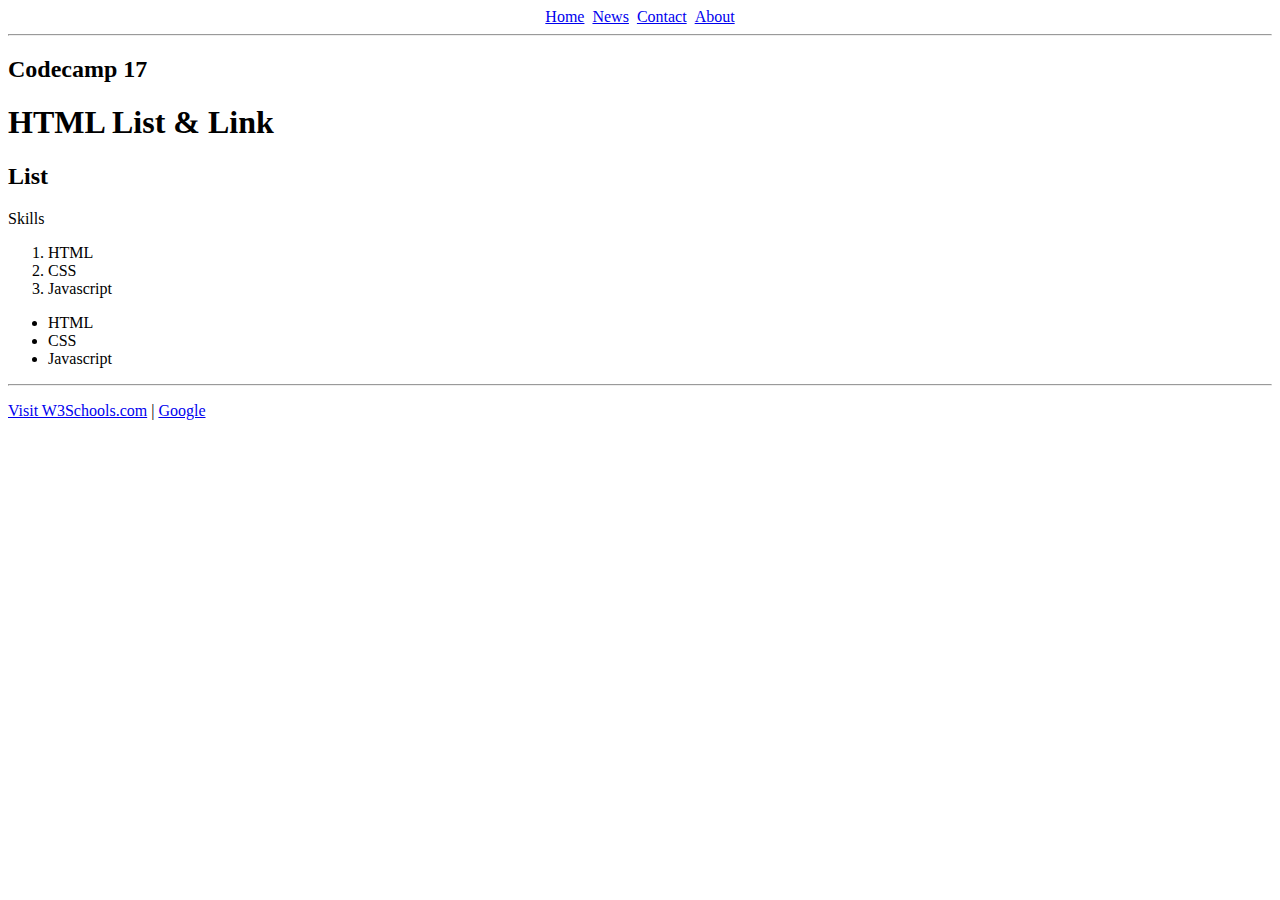
<file: index.html>
<!DOCTYPE html>
<html lang="en">

<head>
    <meta charset="UTF-8">
    <meta name="viewport" content="width=device-width, initial-scale=1.0">
    <link rel="stylesheet" href="./styles.css">
    <title>List and Link</title>
</head>

<body>
    <ul class="navbar">
        <li><a href="#">Home</a></li>
        <li><a href="./news.html">News</a></li>
        <li><a href="./contact.html">Contact</a></li>
        <li><a href="./about.html">About</a></li>
    </ul>
    <hr />
    <h2>Codecamp 17</h2>
    <h1>HTML List & Link</h1>
    <h2>List</h2>
    <p>Skills</p>
    <ol>
        <li>HTML</li>
        <li>CSS</li>
        <li>Javascript</li>
    </ol>
    <ul>
        <li>HTML</li>
        <li>CSS</li>
        <li>Javascript</li>
    </ul>
    <hr>
    <div>
        <p>
            <a href="https://www.w3schools.com">Visit W3Schools.com</a> |
            <a href="https://www.google.com" target="_blank">Google</a>
        </p>
    </div>

</body>

</html>
</file>
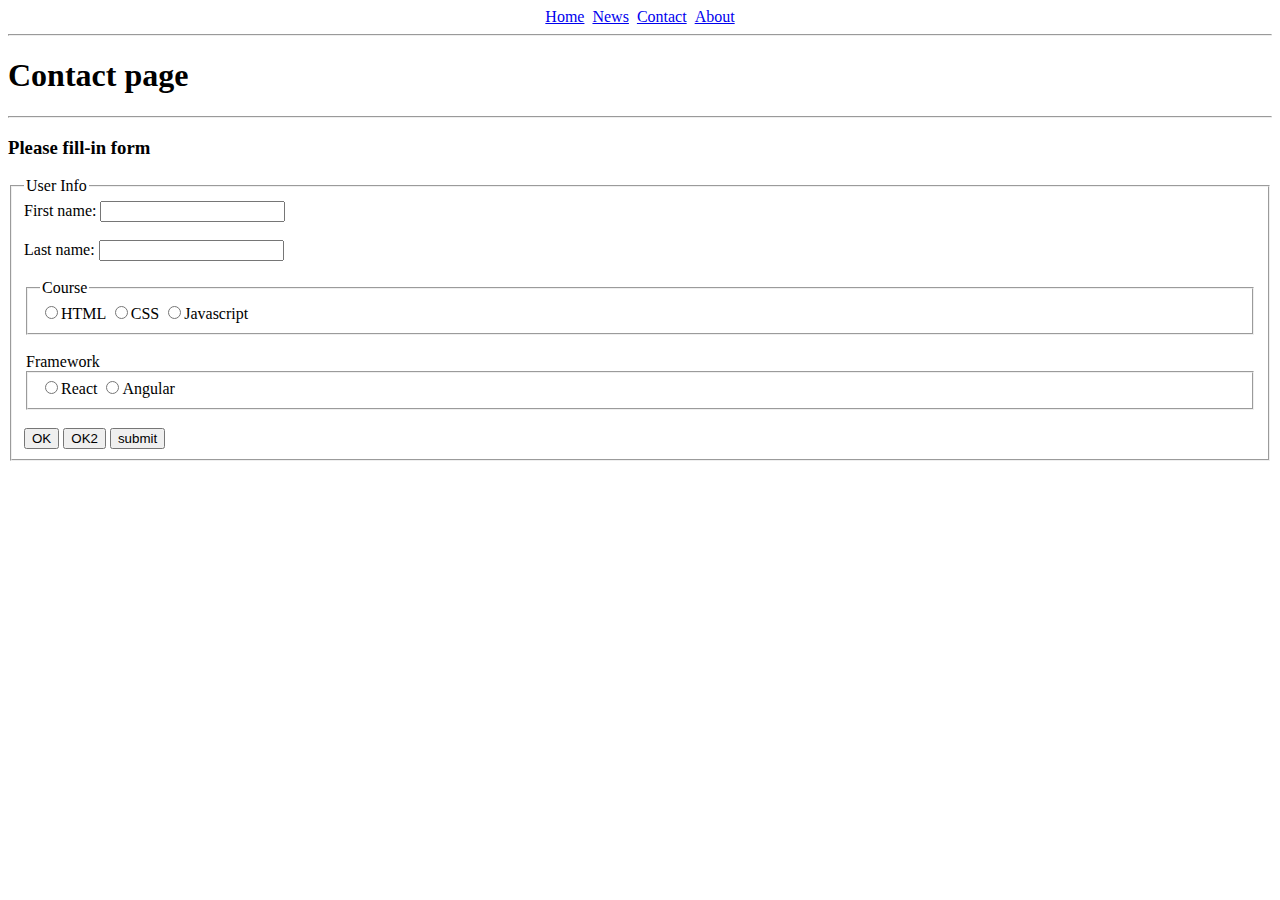
<file: contact.html>
<!DOCTYPE html>
<html lang="en">

<head>
	<meta charset="UTF-8">
	<meta name="viewport" content="width=device-width, initial-scale=1.0">
	<link rel="stylesheet" href="./styles.css">
	<title>Contact page</title>
</head>

<body>
	<ul class="navbar">
		<li><a href="./index.html">Home</a></li>
		<li><a href="./news.html">News</a></li>
		<li><a href="#">Contact</a></li>
		<li><a href="./about.html">About</a></li>
	</ul>
	<hr />
	<h1>Contact page</h1>
	<hr />
	<h3>Please fill-in form</h3>
	<form action="./index.html" method="GET">
		<fieldset>
			<legend>User Info</legend>
			<label> First name:
				<input type="text" name="fname" />
			</label><br><br>
			<label>Last name:
				<input type="text" name="lname" />
			</label><br><br>
			<fieldset>
				<legend>Course</legend>
				<label>
					<input type="radio" name="course" value="html">HTML
				</label>
				<label>
					<input type="radio" name="course" value="css">CSS
				</label>
				<label>
					<input type="radio" name="course" value="js">Javascript
				</label><br>
			</fieldset><br>
			<legend>Framework</legend>
			<fieldset>
				<label>
					<input type="radio" name="framework" value="react">React
				</label>
				<label>
					<input type="radio" name="framework" value="angular">Angular
				</label>
			</fieldset><br>

			<button>OK</button>
			<button type="button">OK2</button>
			<input type="submit" value="submit" />
		</fieldset>
	</form>
</body>

</html>
</file>
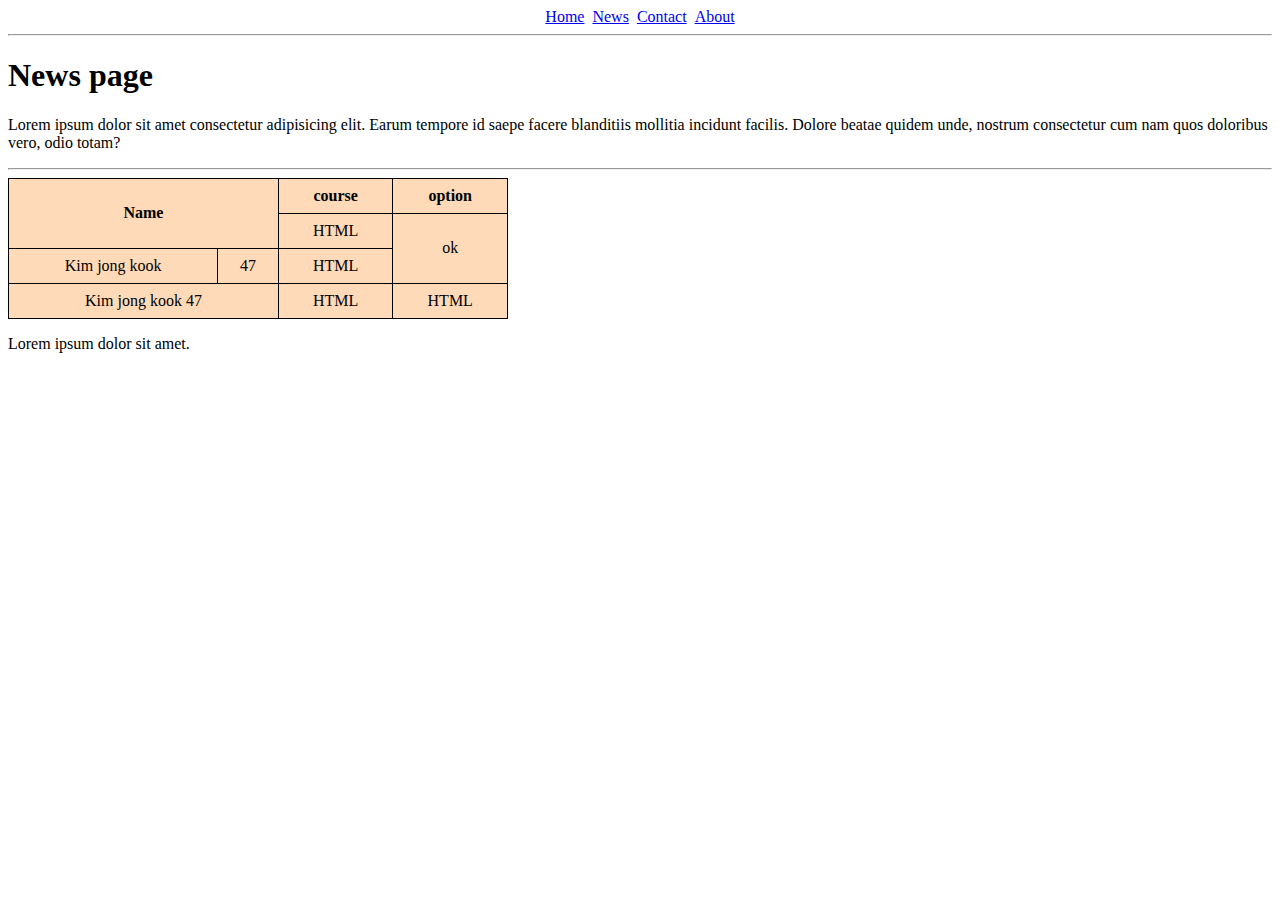
<file: news.html>
<!DOCTYPE html>
<html lang="en">

<head>
    <meta charset="UTF-8">
    <meta name="viewport" content="width=device-width, initial-scale=1.0">
    <link rel="stylesheet" href="./styles.css">
    <title>News page</title>
</head>

<body>
    <ul class="navbar">
        <li><a href="./index.html">Home</a></li>
        <li><a href="#">News</a></li>
        <li><a href="./contact.html">Contact</a></li>
        <li><a href="./about.html">About</a></li>
    </ul>
    <hr />
    <h1>News page</h1>
    <p>Lorem ipsum dolor sit amet consectetur adipisicing elit. Earum tempore id saepe facere blanditiis mollitia
        incidunt facilis. Dolore beatae quidem unde, nostrum consectetur cum nam quos doloribus vero, odio totam?</p>
    <hr />
    <table class="table-user">
        <tr>
            <th colspan="2" rowspan="2">Name</th>
            <th>course</th>
            <th>option</th>
        </tr>
        <tr>
            <td>HTML</td>
            <td rowspan="2">ok</td>
        </tr>
        <tr>
            <td>Kim jong kook</td>
            <td>47</td>
            <td>HTML</td>
        </tr>
        <tr>
            <td colspan="2">Kim jong kook 47</td>
            <td>HTML</td>
            <td>HTML</td>
        </tr>
    </table>
    <main>
        <p>Lorem ipsum dolor sit amet.</p>
    </main>
</body>

</html>
</file>
<file: styles.css>
.navbar {
    list-style-type: none;
    margin: 0;
    padding: 0;
    display: flex;
    gap: 8px;
    justify-content: center;
}
.table-user {
    background-color: peachpuff;
    border: 1px solid black;
    border-collapse: collapse;
    width: 500px;
}
.table-user td, .table-user th{
    border: 1px solid black;
    padding: 8px;
    text-align: center;
}
</file>
